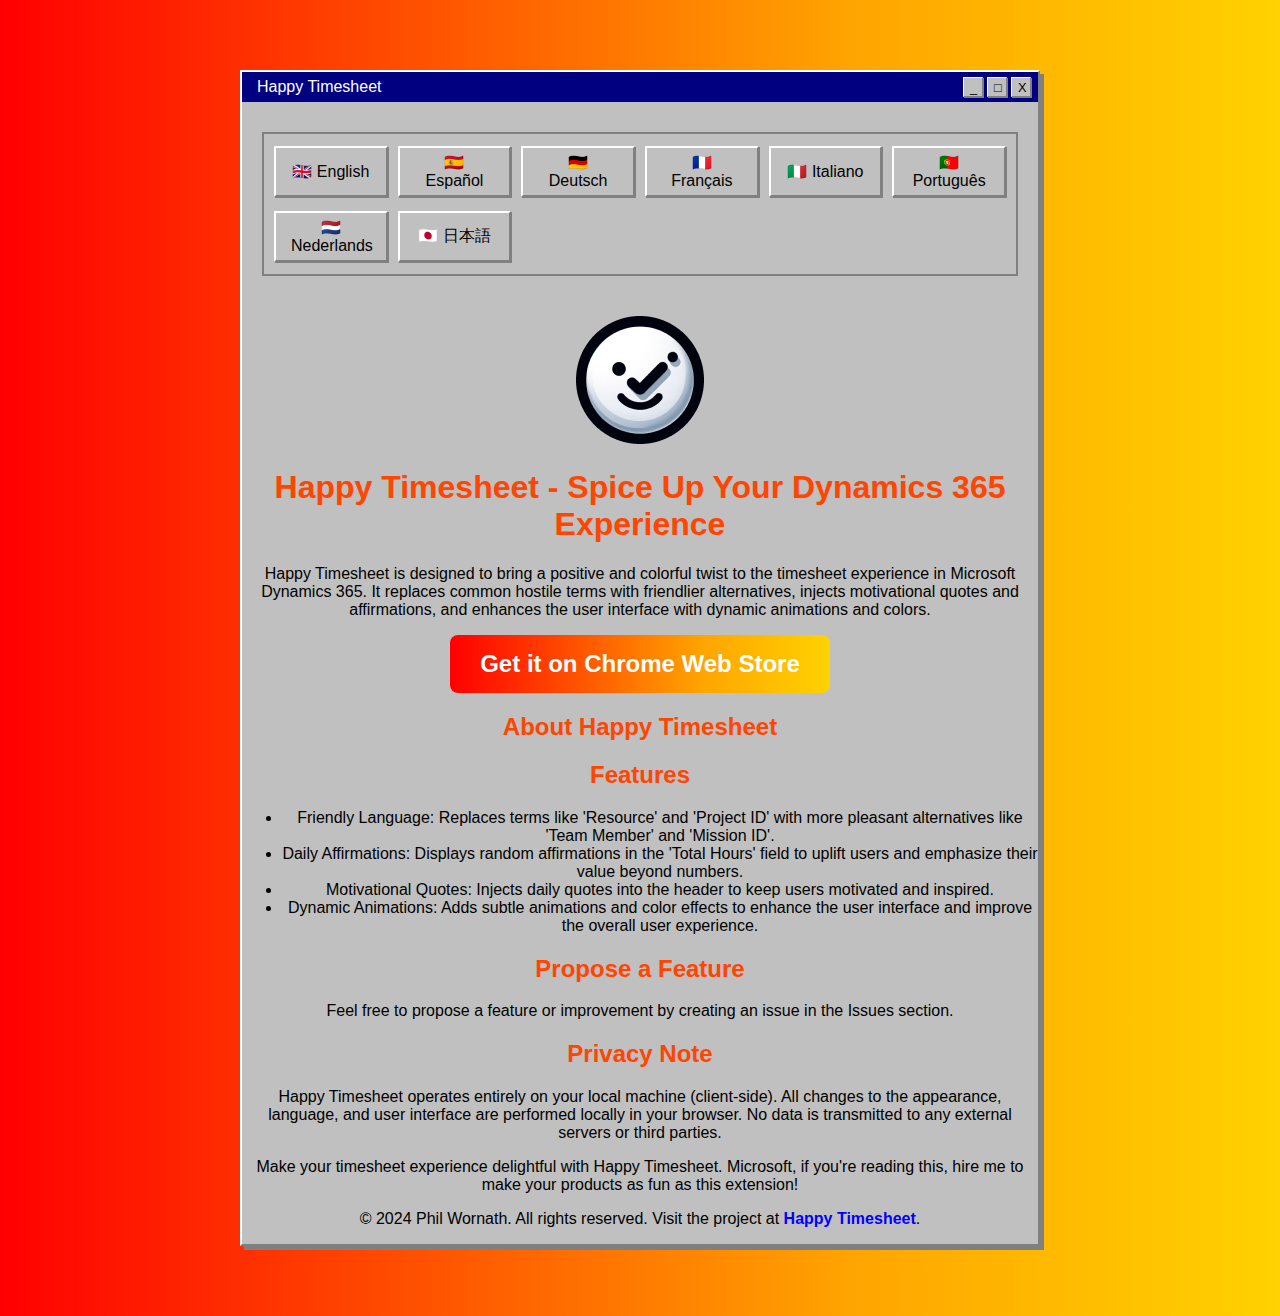
<file: docs/index.html>
<!DOCTYPE html>
<html lang="en">
<head>
    <meta charset="UTF-8">
    <meta name="viewport" content="width=device-width, initial-scale=1.0">
    <title id="metaTitle">Happy Timesheet</title>
    <meta id="metaDescription" name="description" content="Happy Timesheet enhances your Dynamics 365 experience.">
    <meta name="keywords" content="Happy Timesheet, Dynamics 365, Chrome extension, motivational quotes, UI enhancements">
    <meta name="author" content="Phil Wornath">
    <meta name="google-site-verification" content="_QcmSOybAqnxQ1YH95ay00G4LZgwxLg-1Pb50QBpI2c" />
    <link rel="stylesheet" href="style.css">
    <link rel="canonical" href="https://philffm.github.io/happytimesheet/">
    <link rel="alternate" hreflang="en" href="https://philffm.github.io/happytimesheet/?lang=en">
    <link rel="alternate" hreflang="es" href="https://philffm.github.io/happytimesheet/?lang=es">
    <link rel="alternate" hreflang="de" href="https://philffm.github.io/happytimesheet/?lang=de">
    <link rel="alternate" hreflang="fr" href="https://philffm.github.io/happytimesheet/?lang=fr">
    <link rel="alternate" hreflang="it" href="https://philffm.github.io/happytimesheet/?lang=it">
    <link rel="alternate" hreflang="pt" href="https://philffm.github.io/happytimesheet/?lang=pt">
    <link rel="alternate" hreflang="nl" href="https://philffm.github.io/happytimesheet/?lang=nl">
    <link rel="alternate" hreflang="ja" href="https://philffm.github.io/happytimesheet/?lang=ja">
    <meta name="robots" content="index, follow">
    <script>
        async function loadContent(lang = 'en') {
                const response = await fetch('translations.json');
                const translations = await response.json();

                // Wähle die Übersetzungsdaten für die ausgewählte Sprache aus
                const data = translations[lang] || translations['en'];

                // Ersetze die Meta-Tags
                document.getElementById('metaTitle').textContent = data.title;
                document.getElementById('metaDescription').setAttribute('content', data.aboutText);

                // Aktualisiere die anderen Inhalte
                document.getElementById('title').textContent = data.title;
                document.getElementById('about').textContent = data.about;
                document.getElementById('aboutText').textContent = data.aboutText;
                document.getElementById('features').textContent = data.features;
                document.getElementById('featureList').innerHTML = data.featureList.map(item => `<li>${item}</li>`).join('');
                document.getElementById('proposeFeature').textContent = data.proposeFeature;
                document.getElementById('proposeFeatureText').textContent = data.proposeFeatureText;
                document.getElementById('privacyNote').textContent = data.privacyNote;
                document.getElementById('privacyNoteText').textContent = data.privacyNoteText;
                document.getElementById('funMessage').textContent = data.funMessage;
            }

        function changeLanguage(lang) {
            loadContent(lang);
            // Optionally update the URL without reloading the page
            const url = new URL(window.location);
            url.searchParams.set('lang', lang);
            window.history.pushState({}, '', url);
        }

        window.onload = () => {
            const urlParams = new URLSearchParams(window.location.search);
            const lang = urlParams.get('lang') || 'en';
            loadContent(lang);
        };

        function toggleLanguageMenu() {
            const menu = document.getElementById('languageMenu');
            menu.style.display = menu.style.display === 'none' ? 'block' : 'none';
        }
    </script>
</head>
<body>
    <div class="window-frame">
        <div class="window-title-bar">
            <span class="window-title">Happy Timesheet</span>
            <div class="window-controls">
                <button class="window-button minimize">_</button>
                <button class="window-button maximize">□</button>
                <button class="window-button close">X</button>
            </div>
        </div>
        <div class="window-content">
            
                        <section class="language-section language-menu">
                            <button onclick="changeLanguage('en')">🇬🇧 English</button>
                            <button onclick="changeLanguage('es')">🇪🇸 Español</button>
                            <button onclick="changeLanguage('de')">🇩🇪 Deutsch</button>
                            <button onclick="changeLanguage('fr')">🇫🇷 Français</button>
                            <button onclick="changeLanguage('it')">🇮🇹 Italiano</button>
                            <button onclick="changeLanguage('pt')">🇵🇹 Português</button>
                            <button onclick="changeLanguage('nl')">🇳🇱 Nederlands</button>
                            <button onclick="changeLanguage('jp')">🇯🇵 日本語</button>
                            </div>
                        </section>
            <header>
                <img src="logo.png" alt="Happy Timesheet Icon">
                <h1 id="title">Happy Timesheet</h1>
                <p id="aboutText"></p>
                <a class="chrome-store-button" target="_blank" href="https://chromewebstore.google.com/detail/happy-timesheet-spice-up/hhkmoomchoaiiejpifbldkecemonncop?hl=en">Get it on Chrome Web Store</a>
            </header>


            <main>
                <section>
                    <h2 id="about"></h2>
                    <p id="aboutText"></p>
                </section>

                <section>
                    <h2 id="features"></h2>
                    <ul id="featureList"></ul>
                </section>

                <section>
                    <h2 id="proposeFeature"></h2>
                    <p id="proposeFeatureText"></p>
                </section>

                <section>
                    <h2 id="privacyNote"></h2>
                    <p id="privacyNoteText"></p>
                </section>

                <section>
                    <p id="funMessage"></p>
                </section>
            </main>

            <footer>
                <p>&copy; 2024 Phil Wornath. All rights reserved. Visit the project at <a href="https://github.com/philffm/happytimesheet/">Happy Timesheet</a>.</p>
            </footer>
        </div>
    </div>
</body>
</html>
</file>
<file: docs/style.css>
html {
    background: linear-gradient(90deg, red, orange, yellow, green, blue, indigo, violet);
    animation: rainbow 5s ease infinite;
    background-size: 400% 400%;

}

body {
    color: #000000;
    font-family: 'Comic Neue', 'Comic Sans MS', cursive, sans-serif;
    text-align: center;
    padding: 20px;
    max-width: 800px;
    margin: 0 auto;

}

h1,
h2 {
    color: #ff4500;
}

.language-section {
    margin: 20px 0;
    padding: 20px;
    border: 3px solid #ff4500;
    background-color: #32cd32;
    color: #ffffff;
}

a {
    color: #0000ff;
    text-decoration: none;
    font-weight: bold;
}

a:hover {
    color: #ff6347;
}

.chrome-store-button {
    display: inline-block;
    padding: 15px 30px;
    font-size: 1.5em;
    font-weight: bold;
    color: #fff;
    background: linear-gradient(90deg, red, orange, yellow, green, blue, indigo, violet);
    background-size: 400% 400%;
    border: none;
    border-radius: 8px;
    text-decoration: none;
    transition: transform 0.3s;
    animation: rainbow 5s ease infinite;
}

.chrome-store-button:hover {
    transform: scale(1.1);
}

@keyframes rainbow {
    0% {
        background-position: 0% 50%;
    }

    50% {
        background-position: 100% 50%;
    }

    100% {
        background-position: 0% 50%;
    }
}

.win98-button {
    background-color: #c0c0c0;
    color: #000000;
    border: 2px solid #808080;
    border-top-color: #ffffff;
    border-left-color: #ffffff;
    padding: 5px 15px;
    font-family: 'Tahoma', sans-serif;
    font-size: 1em;
    cursor: pointer;
    margin: 5px;
    box-shadow: 1px 1px 0 #808080;
    transition: background-color 0.2s, box-shadow 0.2s;
}

.win98-button:active {
    background-color: #a0a0a0;
    box-shadow: inset 2px 2px 5px #000000;
}

.language-menu {
    margin-top: 10px;
    background-color: #c0c0c0;
    border: 2px solid #808080;
    padding: 10px;
    display: grid;
    grid-template-columns: repeat(auto-fill, minmax(100px, 1fr));
    gap: 10px;
}

.language-menu button {
    background-color: #c0c0c0;
    color: #000000;
    border: 2px solid #808080;
    border-top-color: #ffffff;
    border-left-color: #ffffff;
    padding: 5px 15px;
    font-family: 'Tahoma', sans-serif;
    font-size: 1em;
    cursor: pointer;
    margin: 2px 0;
    box-shadow: 1px 1px 0 #808080;
    transition: background-color 0.2s, box-shadow 0.2s;
}

.language-menu button:active {
    background-color: #a0a0a0;
    box-shadow: inset 2px 2px 5px #000000;
}

.window-frame {
    border: 2px solid #808080;
    border-top-color: #ffffff;
    border-left-color: #ffffff;
    box-shadow: 4px 4px 0 #808080;
    max-width: 800px;
    margin: 50px auto;
    position: relative;
    background-color: #c0c0c0;
}

.window-title-bar {
    background-color: #000080;
    color: #ffffff;
    display: flex;
    justify-content: space-between;
    align-items: center;
    padding: 5px;
    font-family: 'Tahoma', sans-serif;
}

.window-title {
    font-size: 1em;
    margin-left: 10px;
}

.window-controls {
    display: flex;
}

.window-button {
    background-color: #c0c0c0;
    border: 1px solid #808080;
    border-top-color: #ffffff;
    border-left-color: #ffffff;
    width: 20px;
    height: 20px;
    margin: 0 2px;
    cursor: pointer;
    font-family: 'Tahoma', sans-serif;
    font-size: 0.8em;
    text-align: center;
    line-height: 18px;
    box-shadow: 1px 1px 0 #808080;
    transition: background-color 0.2s, box-shadow 0.2s;
}

.window-button:hover {
    background-color: #a0a0a0;
}

.window-button:active {
    background-color: #a0a0a0;
    box-shadow: inset 1px 1px 0 #808080;
}

.window-content {
    padding: 20px;
}
</file>
